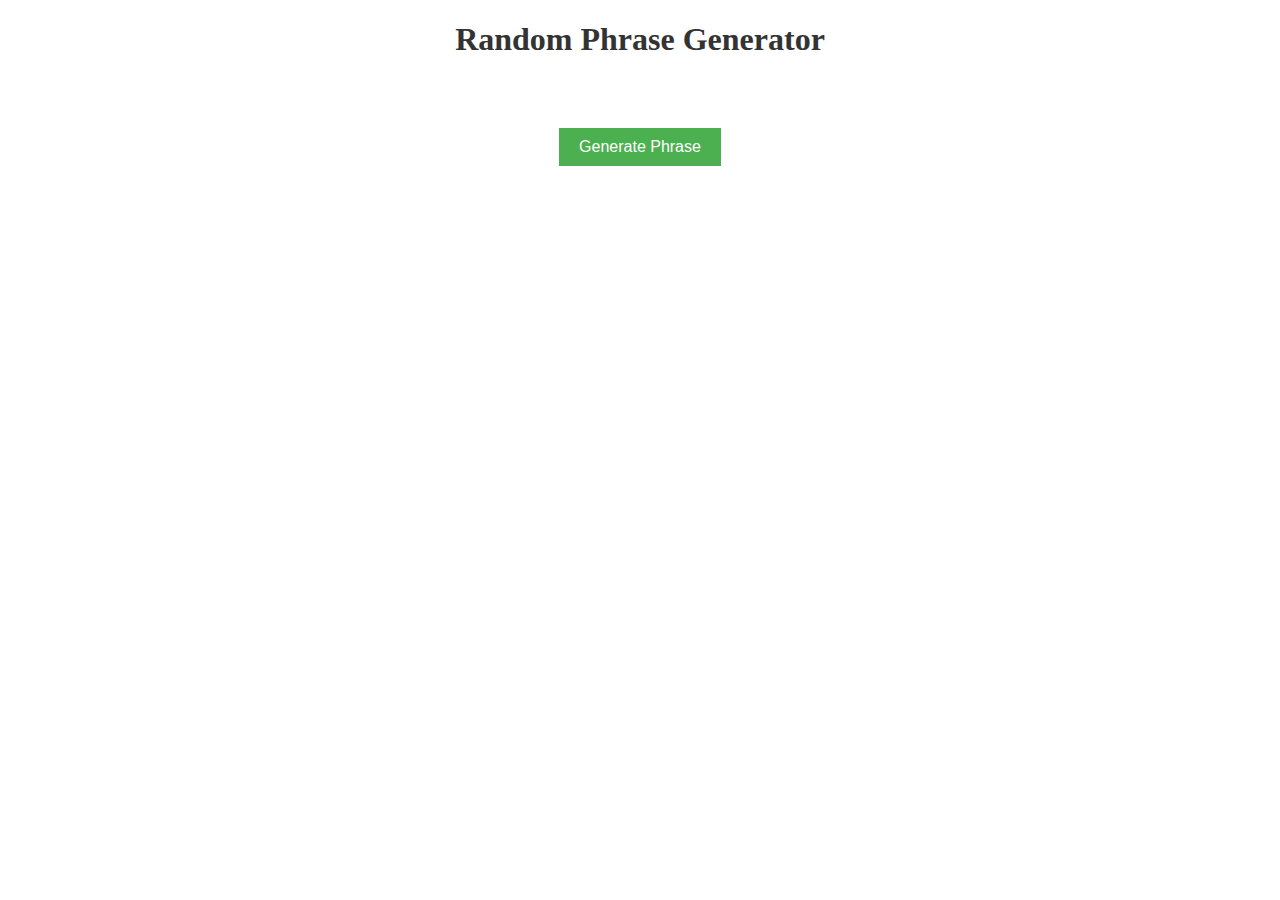
<file: Javascript Assignment/index.html>
<!DOCTYPE html>
<html>
<head>
 <title>Random Phrase Generator</title>
 <link rel="stylesheet" type="text/css" href="style.css">
</head>
<body>
 <h1>Random Phrase Generator</h1>
 
 <div id="phraseContainer">
   <p id="phrase"></p>
 </div>
 
 <button onclick="generatePhrase()">Generate Phrase</button>
 
 <script src="script.js"></script>
</body>
</html>
</file>
<file: Javascript Assignment/style.css>
body{
    text-align: center;
    }
    
    h1 {
     color: #333;
    }
    
    button {
     margin-top: 20px;
     padding: 10px 20px;
     font-size: 16px;
     background-color: #4CAF50;
     color: white;
     border: none;
     cursor: pointer;
    }
    
    #phraseContainer {
     margin-top: 50px;
     font-size: 20px;
     color: #555;
    }
</file>
